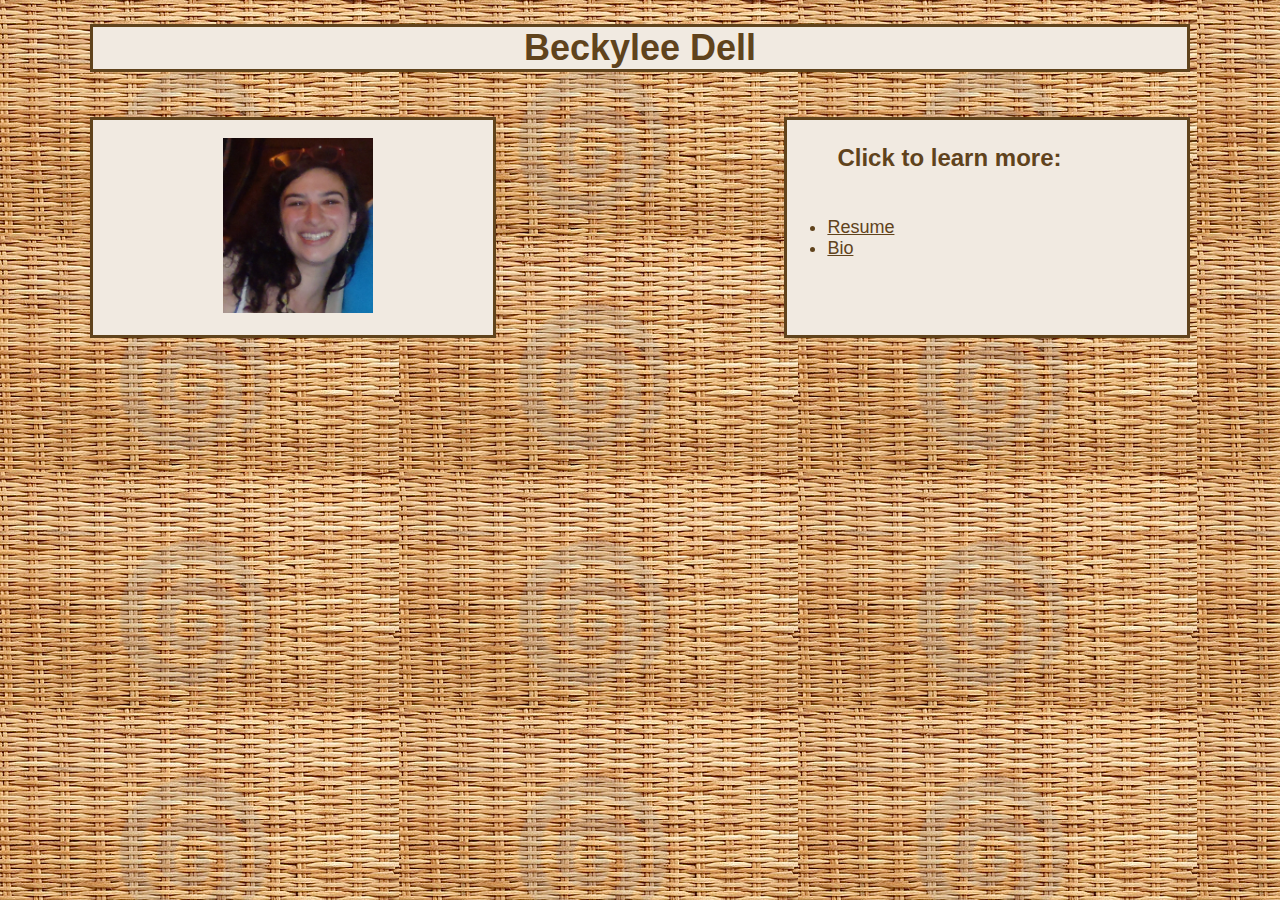
<file: index.html>
<!DOCTYPE html>

<html>
<head>
<meta name="viewport" content="width=device-width; initial-scale=1.0; maximum-scale=1.0; user-scalable=0;" />

<title>Beckylee</title>
</head>

<body>
<link href="homepage.css" rel="stylesheet" media="only screen and (min-device-width: 1135px)"/>
<link href="mobile.css" rel="stylesheet" media="only screen and (max-device-width: 1136px)"/>

<p><h1>Beckylee Dell</h1>

<br>

<div id="pic">
<p><img src="headshot_2.jpg" alt="Photo" width="150" height="175"/></p>
</div>


<div id="nav">
	<ul>
	<p><h3>Click to learn more:</h3>
		<br>
		<li><a href="http://beckylee.github.com/resume.html">Resume</a></li>
		<li><a href="http://beckylee.github.com/bio.html">Bio</a></li>
	<br>
	</ul>
</div>


</body>

</html>
</file>
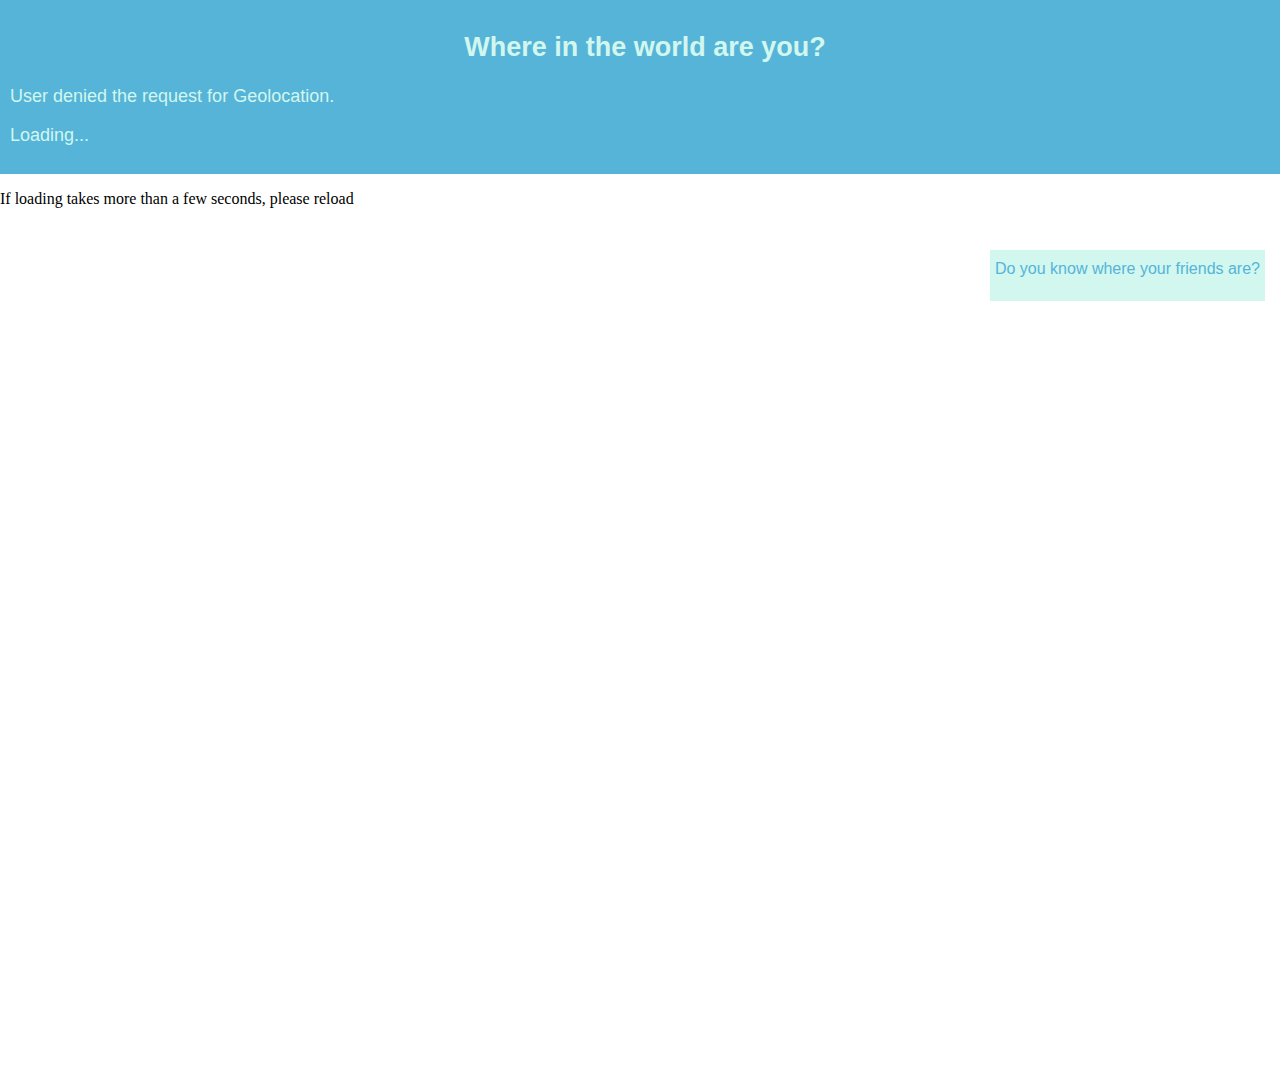
<file: where/index.html>
<!DOCTYPE html>

<html>

<head>
<title>Where in the World are they?</title>
<meta name="viewport" content="initial-scale=1.0, user-scalable=no" />
<link rel="stylesheet" href="style.css">
<script src="where.js"></script>
<script src="http://maps.google.com/maps/api/js?sensor=true"></script>
</head>

<body onload="where()">
<div id="top">
	<p><h2>Where in the world are you?</h2>
	<p id="info_div"></p>
	<p id="distance">Loading...</p>

</div>
<div id="map_canvas">
	<p>If loading takes more than a few seconds, please reload</p>
</div>
<div id = "them">Do you know where your friends are?<br><br></div>
</body>

</html>
</file>
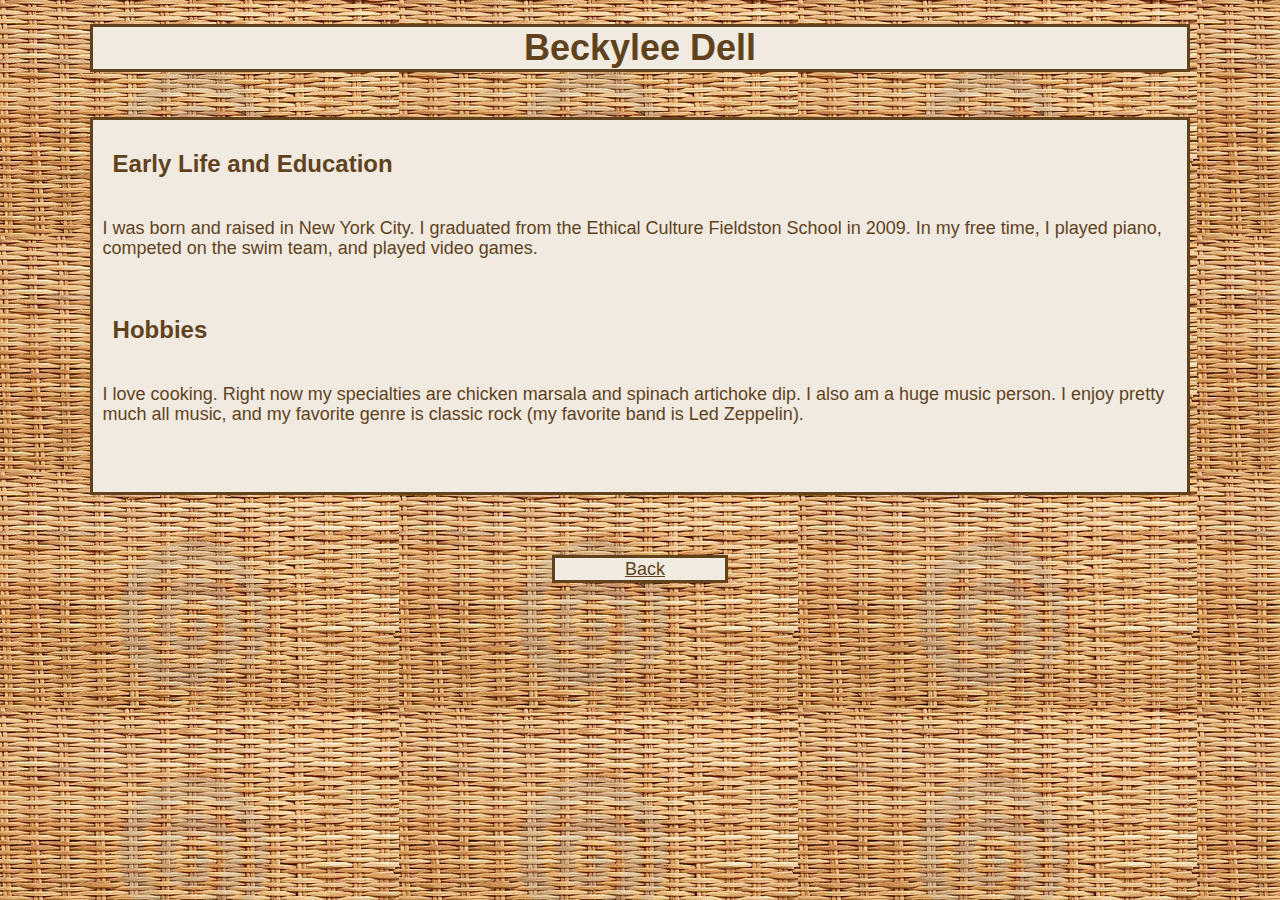
<file: bio.html>
<!DOCTYPE html>

<html>
<head>
<meta name="viewport" content="width=device-width; initial-scale=1.0; maximum-scale=1.0; user-scalable=0;" />

<title>Beckylee Biography</title>
</head>

<body>
<link href="homepage.css" rel="stylesheet" media="only screen and (min-device-width: 1135px)"/>
<link href="mobile.css" rel="stylesheet" media="only screen and (max-device-width: 1136px)"/>


<p><h1>Beckylee Dell</h1>

<br>
<div id="bio">
<p><h3>Early Life and Education</h3>
<br>

I was born and raised in New York City.  I graduated from the Ethical Culture Fieldston School 
in 2009. In my free time, I played piano, competed on the swim team, and played video games.</p>

<br>

<p><h3>Hobbies</h3>
<br>

I love cooking.  Right now my specialties are chicken marsala and spinach artichoke dip.  I also
am a huge music person.  I enjoy pretty much all music, and my favorite genre is classic rock (my
favorite band is Led Zeppelin).</p>

<br><br>

</div>

<br><br>

<p id="back"><a href="http://beckylee.github.com">Back</a></p>
</body>

</html>
</file>
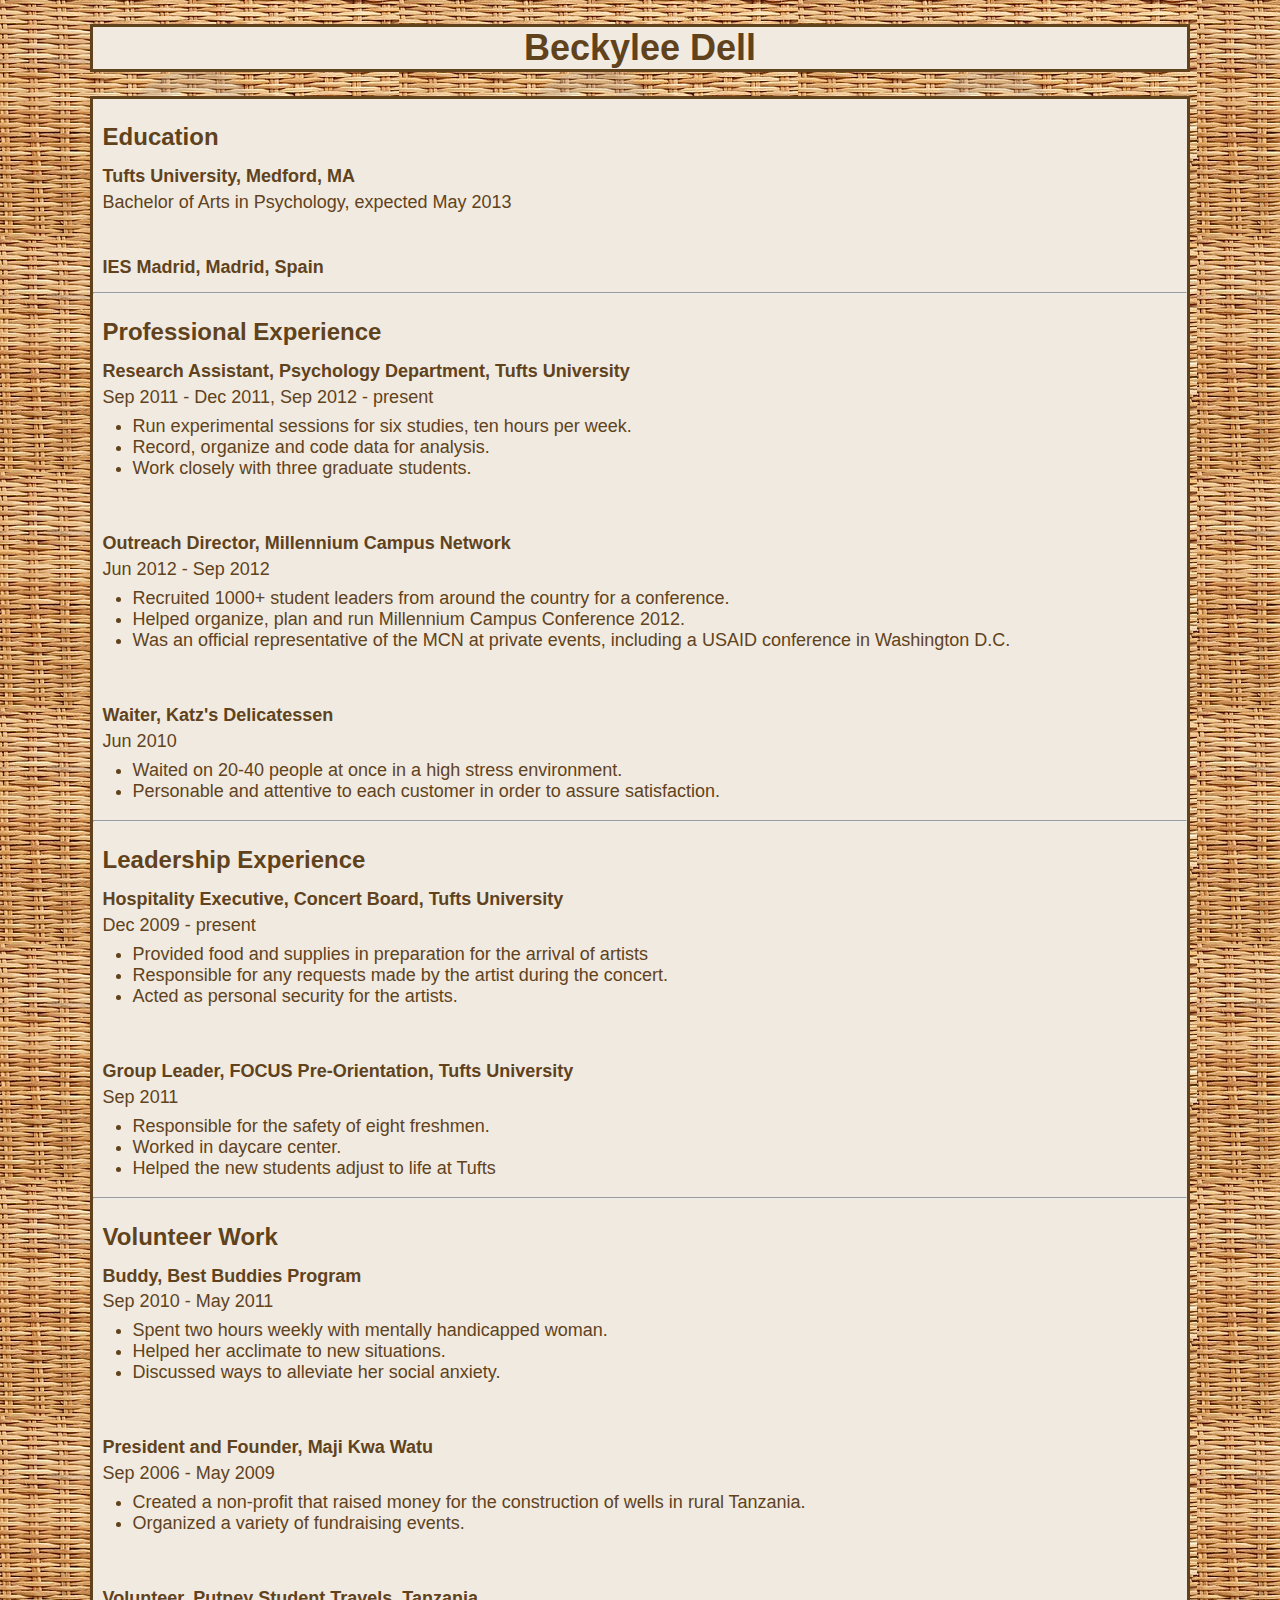
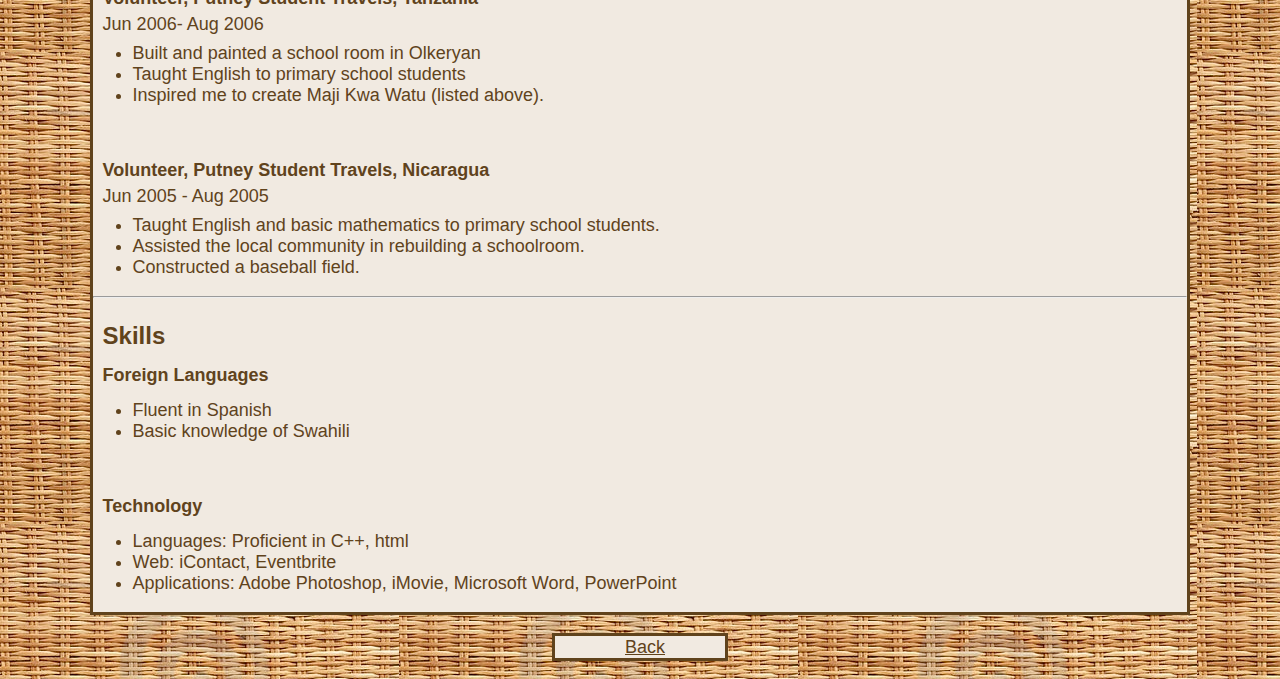
<file: resume.html>
<!DOCTYPE html>

<html>

<head>
<title>Resume</title>
</head>

<body>
<link href="homepage.css" rel="stylesheet" />

<p><h1>Beckylee Dell</h1>

<div id="resume">
<p><h3>Education</h3>

<p><h4>Tufts University, Medford, MA</h4>
<p>Bachelor of Arts in Psychology, expected May 2013 </p>

<br>

<p><h4>IES Madrid, Madrid, Spain</h4><hr/>

<p><h3>Professional Experience</h3>

<p><h4>Research Assistant, Psychology Department, Tufts University</h4>
<p>Sep 2011 - Dec 2011, Sep 2012 - present </p>
<ul>
<li>Run experimental sessions for six studies, ten hours per week.</li>
<li>Record, organize and code data for analysis.</li>
<li>Work closely with three graduate students.</li>
</ul>

<br>

<p><h4>Outreach Director, Millennium Campus Network</h4>
<p>Jun 2012 - Sep 2012 </p>

<ul>
<li>Recruited 1000+ student leaders from around the country for a conference.</li>
<li>Helped organize, plan and run Millennium Campus Conference 2012.</li>
<li>Was an official representative of the MCN at private events, including a USAID conference in Washington D.C.</li>
</ul>

<br>

<p><h4>Waiter, Katz's Delicatessen</h4>
<p>Jun 2010</p>
<ul>
<li>Waited on 20-40 people at once in a high stress environment.</li>
<li>Personable and attentive to each customer in order to assure satisfaction.</li>
</ul><hr/>

<p><h3>Leadership Experience</h3>

<p><h4>Hospitality Executive, Concert Board, Tufts University</h4>
<p>Dec 2009 - present</p>
<ul>
<li>Provided food and supplies in preparation for the arrival of artists</li>
<li>Responsible for any requests made by the artist during the concert.</li>
<li>Acted as personal security for the artists.</li>
</ul>

<br>

<p><h4>Group Leader, FOCUS Pre-Orientation, Tufts University</h4>
<p>Sep 2011</p>
<ul>
<li>Responsible for the safety of eight freshmen.</li>
<li>Worked in daycare center.</li>
<li>Helped the new students adjust to life at Tufts</li>
</ul><hr/>

<p><h3>Volunteer Work</h3>

<p><h4>Buddy, Best Buddies Program</h4>
<p>Sep 2010 - May 2011</p>
<ul>
<li>Spent two hours weekly with mentally handicapped woman.</li>
<li>Helped her acclimate to new situations.</li>
<li>Discussed ways to alleviate her social anxiety.</li>
</ul>

<br>

<p><h4>President and Founder, Maji Kwa Watu</h4>
<p>Sep 2006 - May 2009</p>
<ul>
<li>Created a non-profit that raised money for the construction of wells in rural Tanzania.</li>
<li>Organized a variety of fundraising events.</li>
</ul>

<br>

<p><h4>Volunteer, Putney Student Travels, Tanzania</h4>
<p>Jun 2006- Aug 2006</p>
<ul>
<li>Built and painted a school room in Olkeryan</li>
<li>Taught English to primary school students</li>
<li>Inspired me to create Maji Kwa Watu (listed above).</li>
</ul>

<br>

<p><h4>Volunteer, Putney Student Travels, Nicaragua</h4>
<p>Jun 2005 - Aug 2005</p>
<ul>
<li>Taught English and basic mathematics to primary school students.</li>
<li>Assisted the local community in rebuilding a schoolroom.</li>
<li>Constructed a baseball field.</li>
</ul><hr/>

<p><h3>Skills</h3>

<p><h4>Foreign Languages</h4>
<ul>
<li>Fluent in Spanish</li>
<li>Basic knowledge of Swahili</li>
</ul>

<br>

<p><h4>Technology</h4>
<ul>
<li>Languages: Proficient in C++, html</li>
<li>Web: iContact, Eventbrite </li>
<li>Applications: Adobe Photoshop, iMovie, Microsoft Word, PowerPoint</li>


</ul>

</div>

<p id="back"><a href="http://beckylee.github.com">Back</a></p>


</body>


</html>
</file>
<file: homepage.css>
body {
	background-color: #F1EAE1;
	background-image: url(background.jpg);
	font-family: "Lucida Sans Unicode", "Lucida Grande", sans-serif;
	font-size: 18px;
	margin-left: 7%;
	margin-right: 7%;
	color: #60431C;
}

 h1{
 	background-color: #F1EAE1;
	text-align: center;
	border-width: 5px;
	border-bottom: #60431C;
	border-top: #60431C;
	border-left: #60431C;
	border-right: #60431C;
	border-style: solid;
}

h3 {
	font-size: 24px;
	background-color: #F1EAE1;
	padding-left: 10px;
}

h4, p{
	line-height: 2px;
	font-size: 18px;
	padding-left:10px;
}

#bio {
	line-height: 20px;
	background-color: #F1EAE1;
	text-align: left;
	border-width: 5px;
	border-bottom: #60431C;
	border-top: #60431C;
	border-left: #60431C;
	border-right: #60431C;
	border-style: solid;
	padding-bottom: 10px;
	padding-left: 10px;
	padding-top: 10px;
	padding-right: 10px;
}

#nav {
	background-color: #F1EAE1;
	text-align: center;
	border-width: 5px;
	border-bottom: #60431C;
	border-top: #60431C;
	border-left: #60431C;
	border-right: #60431C;
	border-style: solid;
	list-style-type: square;
	float: right;
	text-align: left;
	width: 400px;
	height: 215px;
}

a:link, a:visited{
	color: #60431C;
}

a:active, a:hover{
	color: #555501;
}

#pic {
	background-color: #F1EAE1;
	text-align: center;
	border-width: 5px;
	border-bottom: #60431C;
	border-top: #60431C;
	border-left: #60431C;
	border-right: #60431C;
	border-style: solid;
	float: left;
	width: 400px;
	height: 215px;
}

#back {
	background-color: #F1EAE1;
	text-align: center;
	border-width: 5px;
	border-bottom: #60431C;
	border-top: #60431C;
	border-left: #60431C;
	border-right: #60431C;
	border-style: solid;
	padding-top: 10px;
	padding-bottom: 10px;
	margin-left: 42%;
	margin-right: 42%;
}

#resume {
	background-color: #F1EAE1;
	border-width: 5px;
	border-bottom: #60431C;
	border-top: #60431C;
	border-left: #60431C;
	border-right: #60431C;
	border-style: solid;
}
</file>
<file: mobile.css>
body {
	background-image: url(background.jpg);
	font-family: "Lucida Sans Unicode", "Lucida Grande", sans-serif;
	font-size: large;
}

 h1{
 	background-color: #F1EAE1;
	text-align: center;
	border-width: 5px;
	border-bottom: #60431C;
	border-top: #60431C;
	border-left: #60431C;
	border-right: #60431C;
	border-style: solid;
}

#pic{
	text-align: center;
	background-color: #F1EAE1;
	border-width: 5px;
	border-bottom: #60431C;
	border-top: #60431C;
	border-left: #60431C;
	border-right: #60431C;
	border-style: solid;
	margin-left: 20%;
	margin-right: 20%;
	padding-top: 2px;
	padding-bottom: 2px;
	
}

#nav{
	text-align: left;
	border-width: 5px;
	background-color: #F1EAE1;
	border-bottom: #60431C;
	border-top: #60431C;
	border-left: #60431C;
	border-right: #60431C;
	border-style: solid;
	margin-left: 2px;
	margin-right: 2px;	
}

a:link, a:visited{
	color: #60431C;
}

a:active, a:hover{
	color: #555501;
}

#bio {
	text-align: left;
	border-width: 5px;
	background-color: #F1EAE1;
	border-bottom: #60431C;
	border-top: #60431C;
	border-left: #60431C;
	border-right: #60431C;
	border-style: solid;
	padding-left: 5px;
}

#back {
	background-color: #F1EAE1;
	text-align: center;
	border-width: 5px;
	border-bottom: #60431C;
	border-top: #60431C;
	border-left: #60431C;
	border-right: #60431C;
	border-style: solid;
	margin-left: 40%;
	margin-right: 40%;
}
</file>
<file: where/style.css>
html {
	height: 100%;
}
body {
	height: 100%;
	margin: 0px;
	padding: 0px;
}

#map_canvas {
	width: 100%;
	height: 100%;
}

#top{
	background-color: #56B4D9;
	font-family: "Arial", Helvetica, sans-serif;
	font-size: 18px;
	color: #D1F7EE;
	padding-left: 10px;
	padding-top: 10px;
	padding-bottom: 10px;
}

#them{
	text-align: left;
	font-family: "Arial", Helvetica, sans-serif;
	background-color: #D1F7EE;
	color: #56B4D9;
	position: absolute;
	right: 15px;
	top: 250px;
	z-index:1;
	padding-left: 5px;
	padding-right: 5px;
	padding-top: 10px;
	padding-bottom:5px;
}

h2{
	text-align: center;
}
</file>
